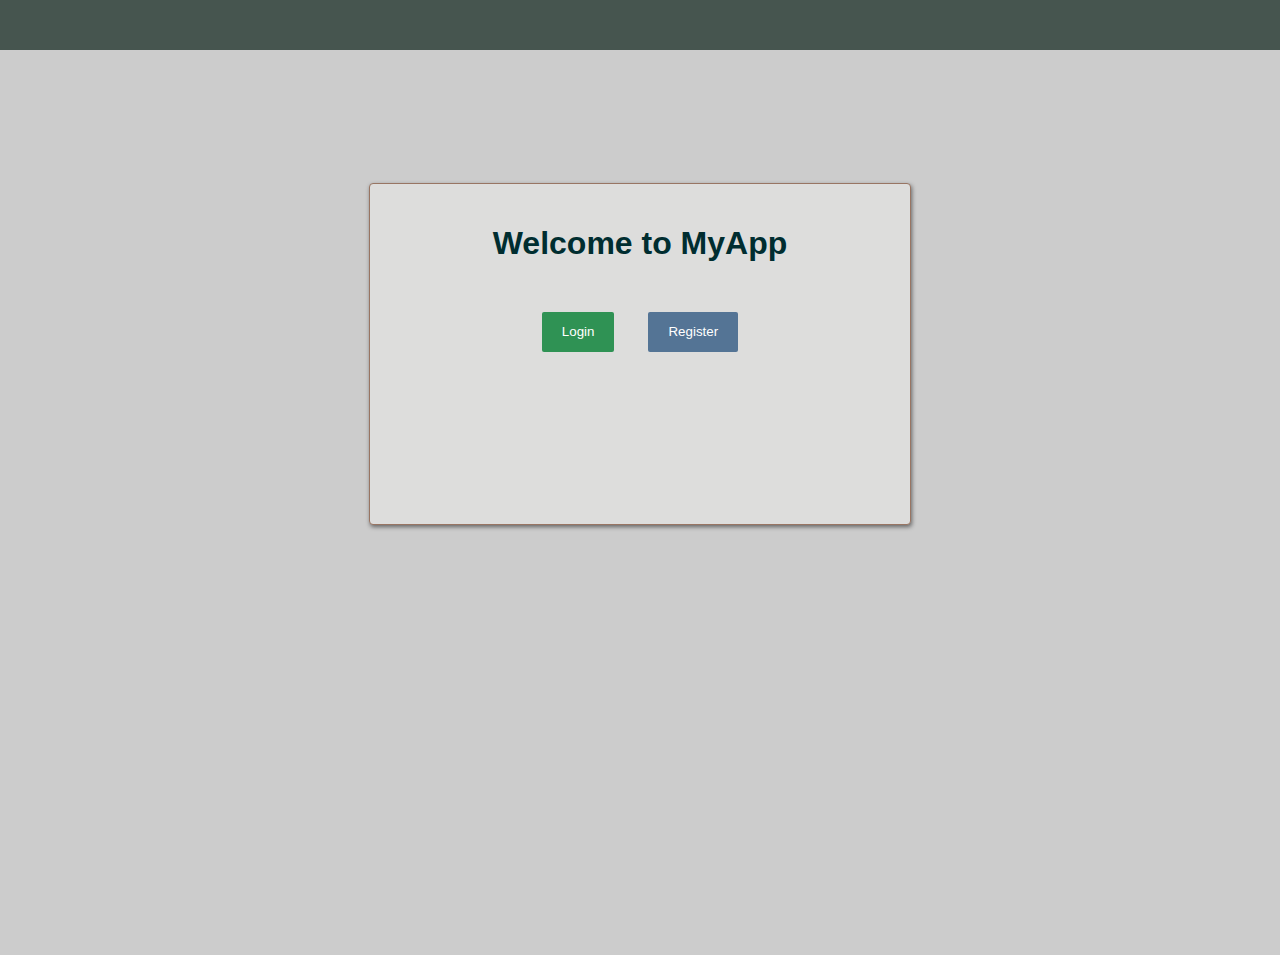
<file: index.html>
<!DOCTYPE html>
<html lang="en-US" ng-app="myApp">
<script src="assets/libs/angular.js"></script>
<script src="assets/libs/angular-route.js"></script>
<link href="assets/css/main.css" rel="stylesheet">
<body>
    
<header></header> 
<div ng-view class="viewDiv"></div>

    
<script src="assets/js/app.js"></script>
<script src="app/Service/loginService.js"></script> 
<script src="app/Controllers/loginController.js"></script>
<script src="app/Controllers/landingController.js"></script>

</body>
</html>
</file>
<file: assets/css/main.css>
html {
  width: 100%;
  height: 100%; }

body {
  padding: 0px;
  margin: 0px;
  width: 100%;
  height: 100%; }

header {
  width: 100%;
  height: 50px;
  background-color: #46554f; }

.viewDiv {
  width: 100%;
  height: 100%;
  padding-top: 5px;
  background-color: #CCCCCC; }

.landing-mainDiv {
  width: 500px;
  height: 300px;
  border: 1px;
  border-style: solid;
  border-radius: 4px;
  border-color: #987563;
  padding: 20px;
  margin: 10% auto;
  background-color: #dddddc;
  box-shadow: 1px 2px 4px rgba(0, 0, 0, 0.5); }
  .landing-mainDiv h1 {
    font-family: sans-serif;
    color: #002d30;
    text-align: center; }

.landBtn {
  height: 40px;
  padding: 10px 20px 10px 20px;
  border: 1px;
  text-align: center;
  text-decoration: none;
  border-radius: 2px; }
  .landBtn-log {
    background-color: #2f9254;
    margin-right: 30px;
    cursor: pointer;
    color: #FFFFFF; }
    .landBtn-log:hover {
      background-color: #457725; }
  .landBtn-reg {
    background-color: #547495;
    cursor: pointer;
    color: #FFFFFF; }
    .landBtn-reg:hover {
      background-color: #5490c4; }

/*# sourceMappingURL=main.css.map */
</file>
